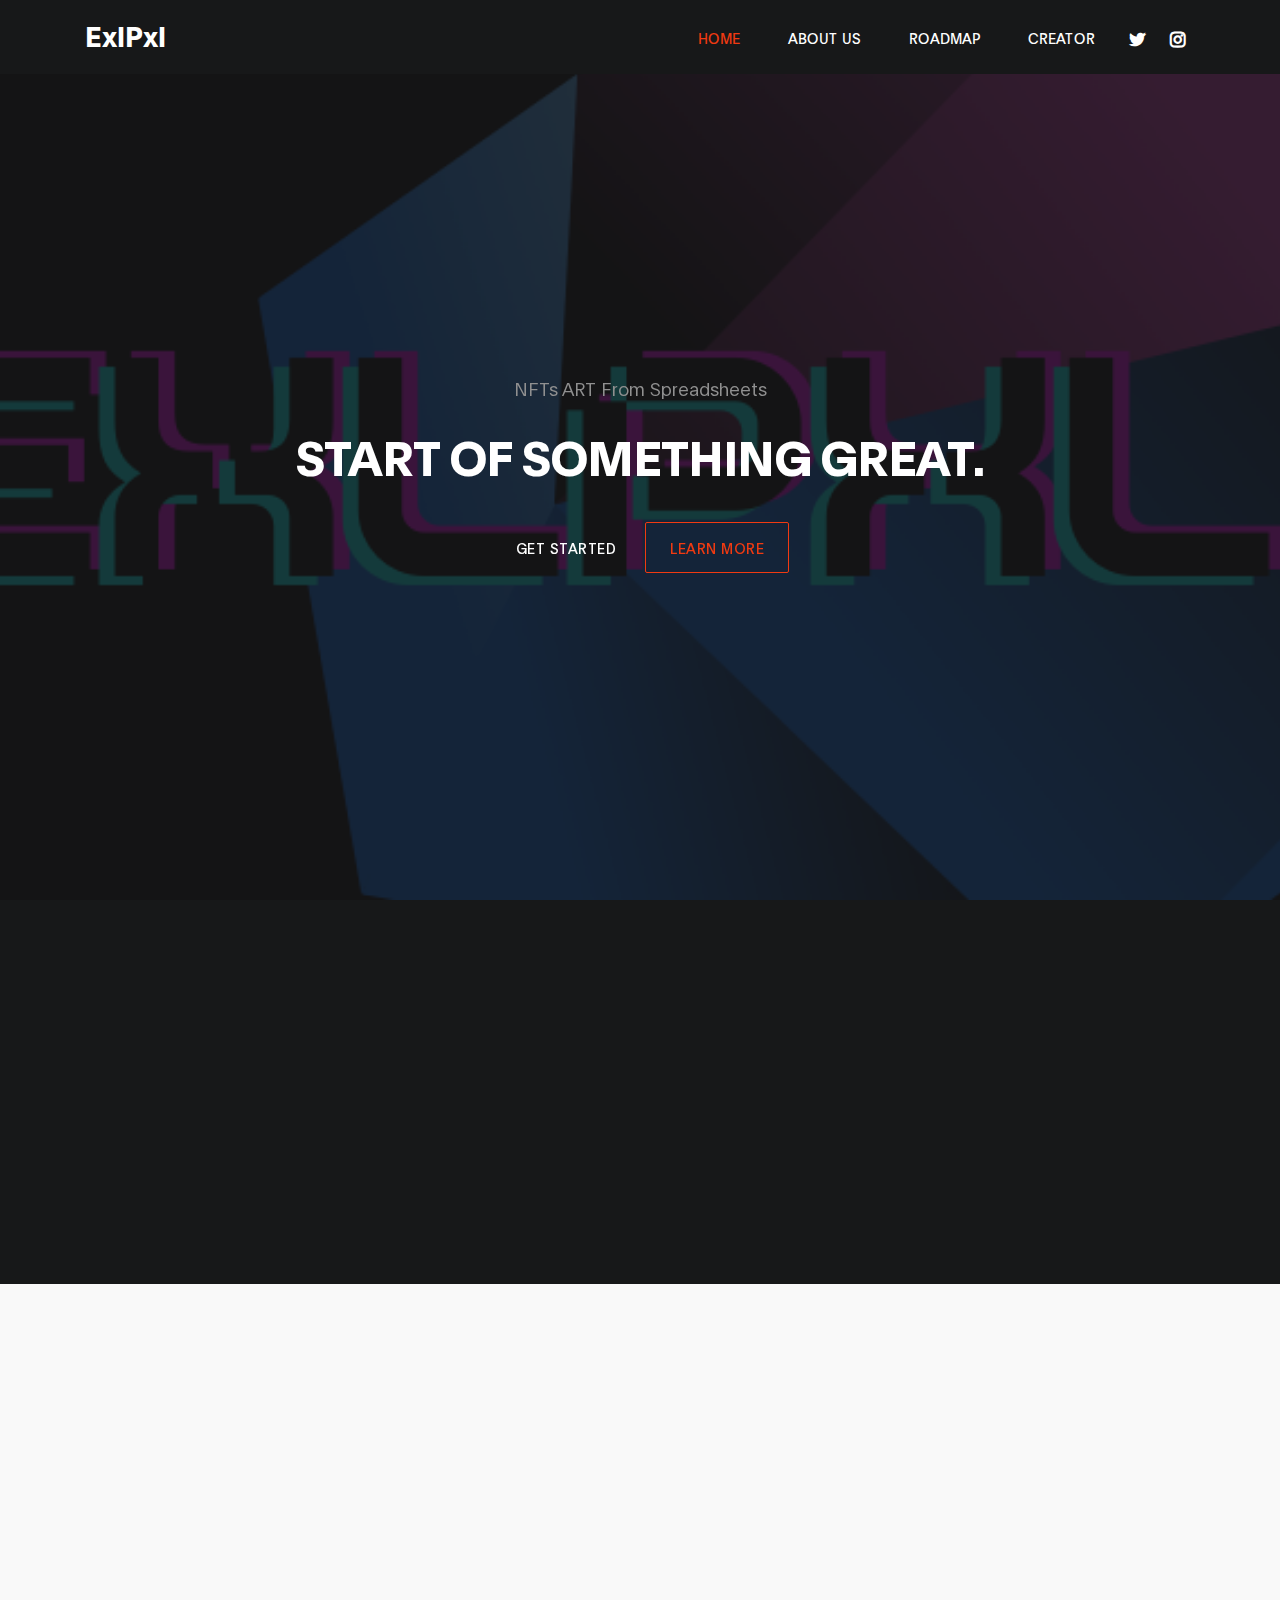
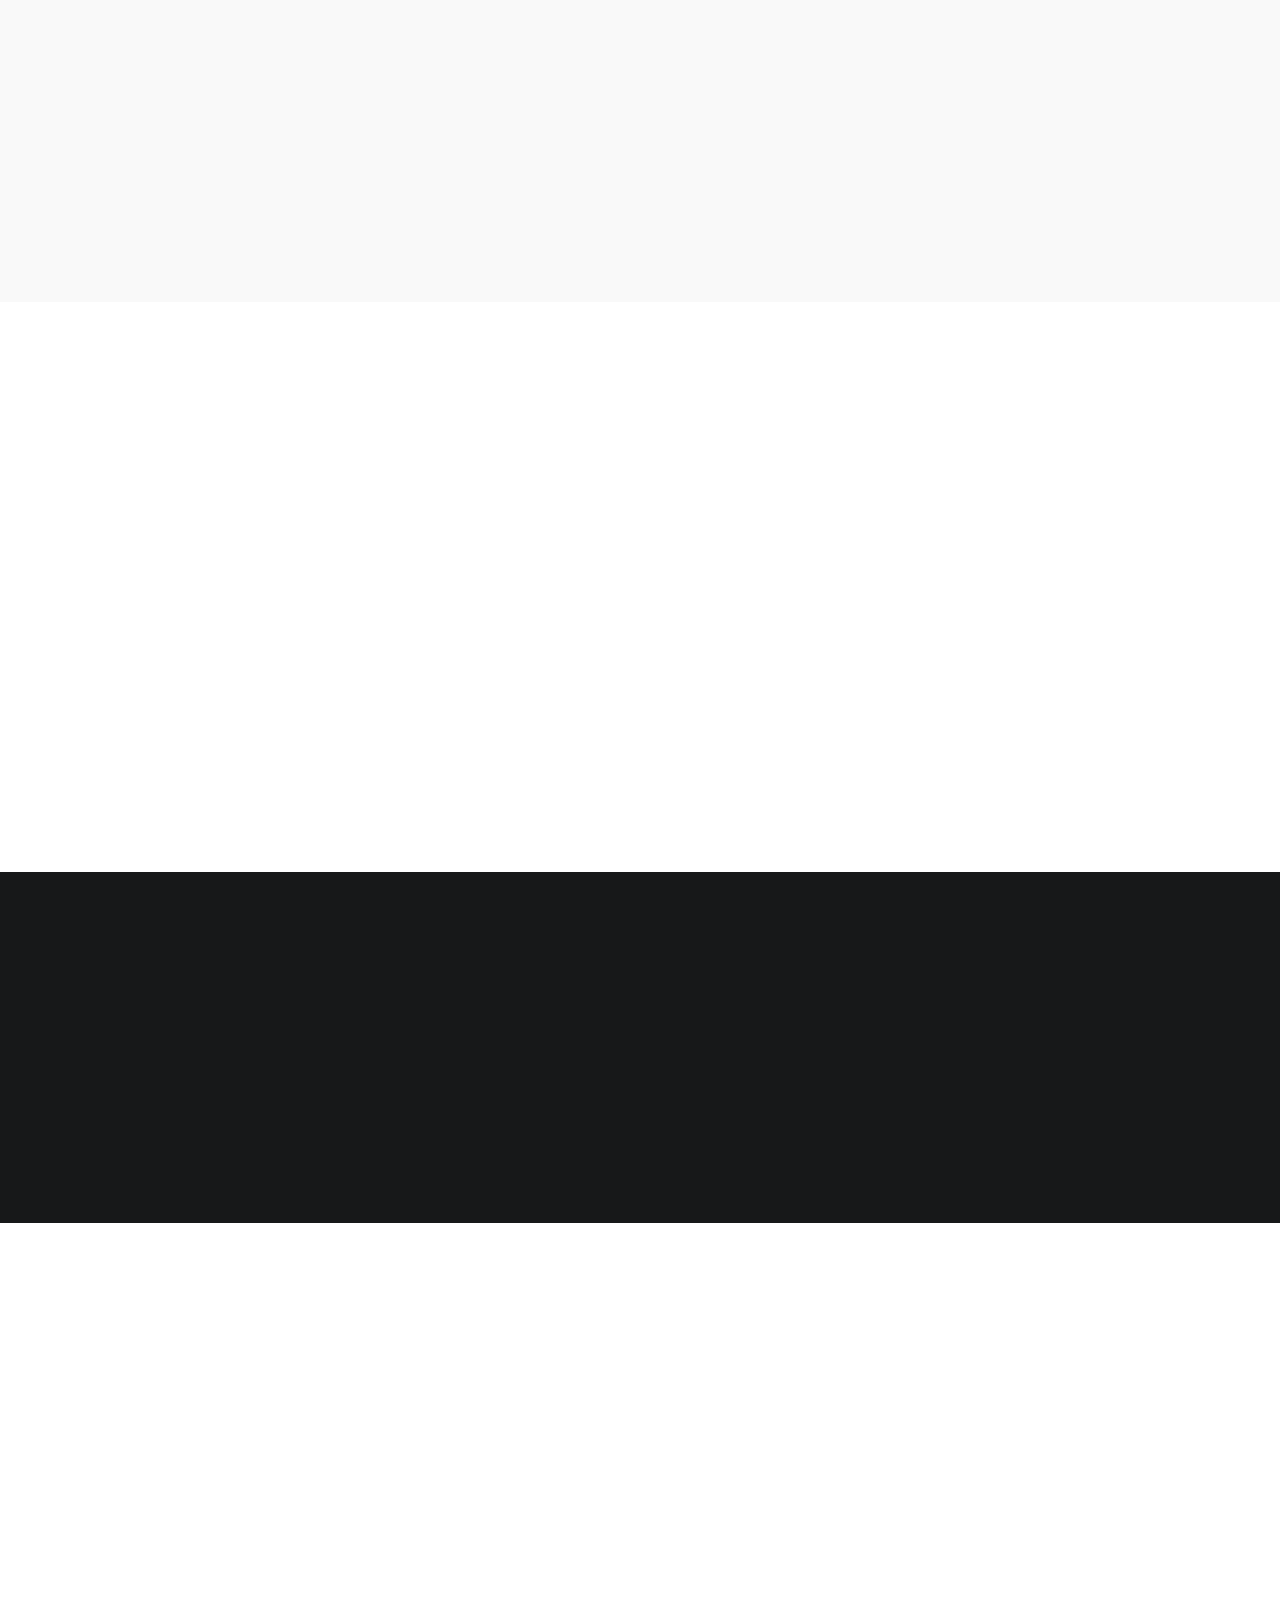
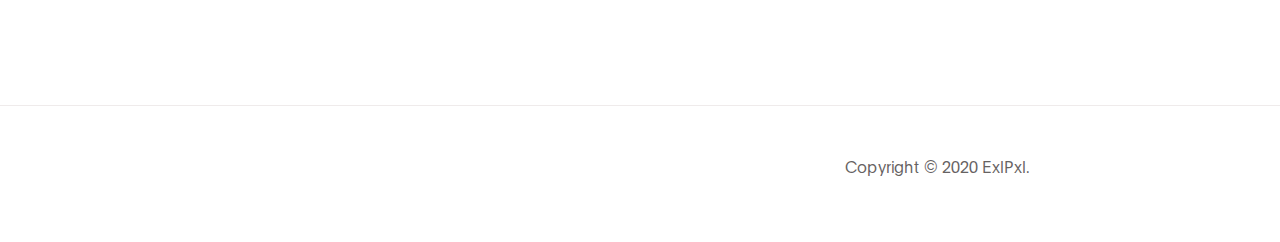
<file: index.html>
<!DOCTYPE html>
<html lang="en">

<head>

    <title>ExlPxl</title>

    <meta charset="UTF-8">
    <meta http-equiv="X-UA-Compatible" content="IE=Edge">
    <meta name="description" content="">
    <meta name="keywords" content="">
    <meta name="author" content="">
    <meta name="viewport" content="width=device-width, initial-scale=1, maximum-scale=1">

    <link rel="stylesheet" href="css/bootstrap.min.css">
    <link rel="stylesheet" href="css/font-awesome.min.css">
    <link rel="stylesheet" href="css/aos.css">

    <!-- MAIN CSS -->
    <link rel="stylesheet" href="css/exlpxl-style.css">

</head>

<body data-spy="scroll" data-target="#navbarNav" data-offset="50">

    <!-- MENU BAR -->
    <nav class="navbar navbar-expand-lg fixed-top">
        <div class="container">

            <a class="navbar-brand" href="index.html">ExlPxl</a>

            <button class="navbar-toggler" type="button" data-toggle="collapse" data-target="#navbarNav" aria-controls="navbarNav" aria-expanded="false" aria-label="Toggle navigation">
                <span class="navbar-toggler-icon"></span>
            </button>

            <div class="collapse navbar-collapse" id="navbarNav">
                <ul class="navbar-nav ml-lg-auto">
                    <li class="nav-item">
                        <a href="#home" class="nav-link smoothScroll">Home</a>
                    </li>

                    <li class="nav-item">
                        <a href="#about" class="nav-link smoothScroll">About Us</a>
                    </li>

                    <li class="nav-item">
                        <a href="#roadmap" class="nav-link smoothScroll">Roadmap</a>
                    </li>

                    <li class="nav-item">
                        <a href="#creator" class="nav-link smoothScroll">Creator</a>
                    </li>


                </ul>

                <ul class="social-icon pr-lg-0">

                    <li>
                        <a href="https://www.twitter.com/exlpxl" class="fa fa-twitter"></a>
                    </li>

                    <li>
                        <a href="https://www.instagram.com/ExlPxl" class="fa fa-instagram"></a>
                    </li>
                </ul>
            </div>

        </div>
    </nav>


    <!-- HERO -->
    <section class="hero d-flex flex-column justify-content-center align-items-center" id="home">

        <div class="bg-overlay"></div>

        <div class="container">
            <div class="row">

                <div class="col-lg-8 col-md-10 mx-auto col-12">
                    <div class="hero-text mt-5 text-center">

                        <h6 data-aos="fade-up" data-aos-delay="300">NFTs ART From Spreadsheets</h6>

                        <h1 class="text-white" data-aos="fade-up" data-aos-delay="500">Start of Something GREAT.</h1>

                        <a href="#feature" class="btn custom-btn mt-3" data-aos="fade-up" data-aos-delay="600">Get started</a>

                        <a href="#about" class="btn custom-btn bordered mt-3" data-aos="fade-up" data-aos-delay="700">learn more</a>

                    </div>
                </div>

            </div>
        </div>
    </section>


    <section class="feature" id="feature">
        <div class="container">
            <div class="row">

                <div class="d-flex flex-column justify-content-center ml-lg-auto mr-lg-5 col-lg-5 col-md-6 col-12">
                    <h2 class="mb-3 text-white" data-aos="fade-up">Want to be a HOLDER?</h2>

                    <h6 class="mb-4 text-white" data-aos="fade-up">Get your first NFT on Opensea</h6>

                    <p data-aos="fade-up" data-aos-delay="200">Being a Holder grants you access to everything</p>

                    <a href="https://opensea.io/ExlPxl" class="btn custom-btn bg-color mt-3" data-aos="fade-up" data-aos-delay="300" data-toggle="modal">Become a Holder</a>

                </div>


            </div>

        </div>
        </div>
    </section>


    <!-- ABOUT -->
    <section class="about section" id="about">
        <div class="container">
            <div class="row">

                <div class="mt-lg-5 mb-lg-0 mb-4 col-lg-5 col-md-10 mx-auto col-12">
                    <h2 class="mb-4" data-aos="fade-up" data-aos-delay="300">Hello, we are ExlPxl.</h2>

                    <p data-aos="fade-up" data-aos-delay="400">We make our NFTs on Excel Spreadsheet. Based on POLYGON network our collection WILL have 2500 nfts. By coloring each block of sheet our NFTs get their unique appearance. Each NFT is handcrafted and not made using any software. </p>

                    <p data-aos="fade-up" data-aos-delay="500">If you are interested in being a part of out community, visit our OPENSEA page to buy our NFT. Be a Holder AND join us in our journey to become SOMETHING GREAT. </a> Thank you.</p>

                </div>



            </div>
        </div>
    </section>


    <!-- CLASS -->
    <section class="class section" id="class">
        <div class="container">
            <div class="row">

                <div class="col-lg-12 col-12 text-center mb-5">
                    <h2 data-aos="fade-up">Roadmap</h2>

                    <h6 data-aos="fade-up" data-aos-delay="200">OUR ROADMAP IS STILL IN PROGRESS.</h6>
                </div>

                <h5 class="mb-4" data-aos="fade-up" data-aos-delay="300">1.When the first NFT sells, will create 100 more of these.
                </h5>
                <h5 class="mb-4" data-aos="fade-up" data-aos-delay="300">2. As soon as we get enough funding, will increase the workforce.
                </h5>
                <h5 class="mb-4" data-aos="fade-up" data-aos-delay="300">3. When the next 100 nfts sell I`ll make 500 more. Every 3 months 500 NFTS will be realised till a total of 2500 NFTS.
                </h5>
                <h5 class="mb-4" data-aos="fade-up" data-aos-delay="300">4. ALL HOLDERS will be part of our group named "THE BROKE-A$$ CLUB"(coz why not lol).
                </h5>
                <h5 class="mb-4" data-aos="fade-up" data-aos-delay="300">5. Furthermore our BROKE-A$$ community will hold CHARITY events, BUSINESS events, YACTH events, SPORTS AND GAMING events, and many more. Once we get enough funds, there will be variety of EVENTS. SO it will surely be a fun.
                </h5>
            </div>
        </div>
    </section>


    <!-- SCHEDULE -->
    <section class="schedule section" id="schedule">
        <div class="container">
            <div class="row">

                <div class="col-lg-12 col-12 text-center">


                    <h2 class="text-white" data-aos="fade-up" data-aos-delay="200">CREATOR</h2>
                </div>


                <h7 class="text-white" data-aos="fade-up" data-aos-delay="300">Hey there everyone! I`M <a href="https://www.instagram.com/_rohytt_/">ROHYTT</a> here I refer myself as "GREEDY-A$$" (tho I`m not GREEDY). Just another 20 years old INDIAN engineer who is Curious as hell but BROKE af. Started this so that
                    I can be financially independent but now its just more than that. Maybe this is my chance. Maybe its not. Who knows? I`ll try my best. One thing I`m sure is if things went the way I`ve planned then this community will really be `SOMETHING
                    GREAT`.

                </h7>


            </div>
        </div>
    </section>


    <!-- CONTACT -->
    <section class="more section" id="more">
        <div class="container">
            <div class="row">

                <div class="ml-auto col-lg-5 col-md-6 col-12">
                    <h4 class="mb-4 pb-2" data-aos="fade-up" data-aos-delay="200">MORE ABOUT US:</h4>

                    <ul class="social-icon pr-lg-0">

                        <h2 class="mb-4 pb-2" data-aos="fade-up" data-aos-delay="200">
                            <li>
                                <h2 class="mb-4 pb-2" data-aos="fade-up" data-aos-delay="200"></h2>
                                <a href="https://www.twitter.com/exlpxl">TWITTER</a>
                            </li>
                            <li>

                                <a href="https://www.instagram.com/ExlPxl">INSTAGRAM</a>
                            </li>
                            <li>

                                <a href="https://discord.gg/UMux2zfq">DISCORD</a>
                            </li>
                            <li>

                                <a href="https://opensea.io/ExlPxl">OPENSEA</a>
                            </li>
                        </h2>


                    </ul>
                </div>


                <div class="ml-lg-auto col-lg-3 col-md-6 col-12" data-aos="fade-up" data-aos-delay="700">
                    <div class="team-thumb">
                        <img src="images/team/coolcollie.jpg" class="img-fluid">

                        <div class="team-info d-flex flex-column">

                            <h3>CoolCollie</h3>


                            <ul class="social-icon mt-3">
                                <li>
                                    <a href="https://opensea.io/assets/matic/0x2953399124f0cbb46d2cbacd8a89cf0599974963/74366674494258785436039444977352781068892505323548188054590249879735478779905/">View</a>
                                </li>

                            </ul>
                        </div>
                    </div>
                </div>
                <div class="ml-lg-auto col-lg-3 col-md-6 col-12" data-aos="fade-up" data-aos-delay="700">
                    <div class="team-thumb">
                        <img src="images/team/joker.jpg" class="img-fluid">

                        <div class="team-info d-flex flex-column">

                            <h3>Joker</h3>


                            <ul class="social-icon mt-3">
                                <li>
                                    <a href="https://opensea.io/assets/matic/0x2953399124f0cbb46d2cbacd8a89cf0599974963/74366674494258785436039444977352781068892505323548188054590249870939385757697/">View</a>
                                </li>

                            </ul>
                        </div>
                    </div>
                </div>


            </div>
        </div>
    </section>


    <!-- FOOTER -->
    <footer class="site-footer">
        <div class="container">
            <div class="row">

                <div class="ml-auto col-lg-4 col-md-5">
                    <p class="copyright-text">Copyright &copy; 2020 ExlPxl.




                    </p>



                </div>
            </div>
    </footer>

    <!-- Modal -->


    <!-- SCRIPTS -->
    <script src="js/jquery.min.js"></script>
    <script src="js/bootstrap.min.js"></script>
    <script src="js/aos.js"></script>
    <script src="js/smoothscroll.js"></script>
    <script src="js/custom.js"></script>

</body>

</html>
</file>
<file: css/exlpxl-style.css>
/*


*/

@font-face {
    font-family: 'Plain';
    src: url('../fonts/Plain-Regular.woff2') format('woff2'), url('../fonts/Plain-Regular.woff') format('woff');
    font-weight: normal;
    font-style: normal;
}

@font-face {
    font-family: 'Plain';
    src: url('../fonts/Plain-Light.woff2') format('woff2'), url('../fonts/Plain-Light.woff') format('woff');
    font-weight: 300;
    font-style: normal;
}

@font-face {
    font-family: 'Plain';
    src: url('../fonts/Plain-Bold.woff2') format('woff2'), url('../fonts/Plain-Bold.woff') format('woff');
    font-weight: bold;
    font-style: normal;
}

 :root {
    --primary-color: #f13a11;
    --white-color: #ffffff;
    --dark-color: #171819;
    --about-bg-color: #f9f9f9;
    --gray-color: #909090;
    --link-color: #404040;
    --p-color: #666262;
    --base-font-family: 'Plain', sans-serif;
    --font-weight-bold: bold;
    --font-weight-normal: normal;
    --font-weight-light: 300;
    --font-weight-thin: 100;
    --h1-font-size: 48px;
    --h2-font-size: 36px;
    --h3-font-size: 28px;
    --h4-font-size: 24px;
    --h5-font-size: 18px;
    --h6-font-size: 18px;
    --p-font-size: 18px;
    --base-font-size: 16px;
    --menu-font-size: 14px;
    --border-radius-large: 100%;
    --border-radius-small: 2px;
}

body {
    background: var(--white-color);
    font-family: var(--base-font-family);
}


/*---------------------------------------
     TYPOGRAPHY              
  -----------------------------------------*/

h1,
h2,
h3,
h4,
h5,
h6 {
    font-weight: var(--font-weight-thin);
    line-height: normal;
}

h1 {
    font-size: var(--h1-font-size);
    font-weight: var(--font-weight-bold);
    letter-spacing: -1px;
    text-transform: uppercase;
    margin: 20px 0;
}

h2 {
    font-size: var(--h2-font-size);
    font-weight: var(--font-weight-bold);
    letter-spacing: -2px;
}

h3 {
    font-size: var(--h3-font-size);
    font-weight: var(--font-weight-bold);
    letter-spacing: -1px;
    margin: 0;
}

h4 {
    font-size: var(--h4-font-size);
}

h5 {
    font-size: var(--h5-font-size);
}

h6 {
    color: var(--gray-color);
    font-size: var(--h6-font-size);
    line-height: inherit;
    margin: 0;
}

p {
    color: var(--p-color);
    font-size: var(--p-font-size);
    font-weight: var(--font-weight-light);
    line-height: 1.5em;
}

b,
strong {
    font-weight: var(--font-weight-bold);
    letter-spacing: 0;
}

.section {
    padding: 7rem 0;
}


/* BUTTON */

.custom-btn {
    background: transparent;
    border-radius: var(--border-radius-small);
    padding: 14px 24px;
    color: var(--white-color);
    font-size: var(--menu-font-size);
    font-weight: var(--font-weight-normal);
    text-transform: uppercase;
    letter-spacing: 0.5px;
    white-space: nowrap;
    transition: all 0.3s ease;
}

.custom-btn:hover {
    color: var(--primary-color);
}

.custom-btn:focus {
    box-shadow: none;
}

.custom-btn.bordered:hover,
.custom-btn.bordered:focus,
.custom-btn.bg-color:hover,
.custom-btn.bg-color:focus {
    background: var(--white-color);
    border-color: transparent;
    color: var(--primary-color);
}

.bordered {
    border: 1px solid var(--primary-color);
    color: var(--primary-color);
}

.bg-color {
    background: var(--primary-color);
    color: var(--white-color);
}


/*---------------------------------------
     GENERAL               
  -----------------------------------------*/

* {
    -webkit-box-sizing: border-box;
    -moz-box-sizing: border-box;
    box-sizing: border-box;
}

*::before,
*::after {
    -webkit-box-sizing: border-box;
    -moz-box-sizing: border-box;
    box-sizing: border-box;
}

a {
    color: var(--link-color);
    font-weight: normal;
    text-decoration: none;
    transition: all 0.3s ease;
}

a:hover,
a:active,
a:focus {
    color: var(--primary-color);
    outline: none;
    text-decoration: none;
}


/* BG OVERLAY */

.bg-overlay {
    background: var(--dark-color);
    position: absolute;
    top: 0;
    right: 0;
    bottom: 0;
    left: 0;
    width: 100%;
    height: 100%;
    opacity: 0.85;
}


/*---------------------------------------
     MODAL              
  -----------------------------------------*/

.modal-content {
    padding: 2rem 3rem;
}

.modal-header,
.modal-body,
.modal-footer {
    border: 0;
    padding: 0;
}

.membership-form a {
    color: var(--primary-color);
}


/*---------------------------------------
    FEATURE          
  -----------------------------------------*/

.feature {
    background: var(--dark-color);
    padding: 5rem 0;
}


/*---------------------------------------
     MENU             
  -----------------------------------------*/

.navbar {
    background: var(--dark-color);
    padding: 1rem;
}

.navbar-expand-lg .navbar-nav .nav-link {
    padding-right: 1.5rem;
    padding-left: 1.5rem;
}

.navbar-brand {
    color: var(--white-color);
    font-size: var(--h3-font-size);
    font-weight: var(--font-weight-bold);
    line-height: normal;
    padding-top: 0;
}

.nav-item .nav-link {
    display: block;
    color: var(--white-color);
    font-size: var(--menu-font-size);
    font-weight: var(--font-weight-normal);
    text-transform: uppercase;
    padding: 2px 6px;
}

.nav-item .nav-link.active,
.nav-item .nav-link:hover {
    color: var(--primary-color);
}

.navbar .social-icon li a {
    color: var(--white-color);
}

.navbar-toggler {
    border: 0;
    padding: 0;
    cursor: pointer;
    margin: 0 10px 0 0;
    width: 30px;
    height: 35px;
    outline: none;
}

.navbar-toggler:focus {
    outline: none;
}

.navbar-toggler[aria-expanded="true"] .navbar-toggler-icon {
    background: transparent;
}

.navbar-toggler[aria-expanded="true"] .navbar-toggler-icon::before,
.navbar-toggler[aria-expanded="true"] .navbar-toggler-icon::after {
    transition: top 300ms 50ms ease, -webkit-transform 300ms 350ms ease;
    transition: top 300ms 50ms ease, transform 300ms 350ms ease;
    transition: top 300ms 50ms ease, transform 300ms 350ms ease, -webkit-transform 300ms 350ms ease;
    top: 0;
}

.navbar-toggler[aria-expanded="true"] .navbar-toggler-icon::before {
    transform: rotate(45deg);
}

.navbar-toggler[aria-expanded="true"] .navbar-toggler-icon::after {
    transform: rotate(-45deg);
}

.navbar-toggler .navbar-toggler-icon {
    background: var(--primary-color);
    transition: background 10ms 300ms ease;
    display: block;
    width: 30px;
    height: 2px;
    position: relative;
}

.navbar-toggler .navbar-toggler-icon::before,
.navbar-toggler .navbar-toggler-icon::after {
    transition: top 300ms 350ms ease, -webkit-transform 300ms 50ms ease;
    transition: top 300ms 350ms ease, transform 300ms 50ms ease;
    transition: top 300ms 350ms ease, transform 300ms 50ms ease, -webkit-transform 300ms 50ms ease;
    position: absolute;
    right: 0;
    left: 0;
    background: var(--primary-color);
    width: 30px;
    height: 2px;
    content: '';
}

.navbar-toggler .navbar-toggler-icon::before {
    top: -8px;
}

.navbar-toggler .navbar-toggler-icon::after {
    top: 8px;
}


/*---------------------------------------
     HERO              
  -----------------------------------------*/

.hero {
    background-image: url('../images/exlbg.png');
    background-size: cover;
    background-position: top;
    background-repeat: no-repeat;
    vertical-align: middle;
    min-height: 100vh;
    position: relative;
}


/*---------------------------------------
     CLASS               
  -----------------------------------------*/

.class-info {
    background: var(--white-color);
    box-shadow: 6px 0 38px rgba(20, 20, 20, 0.10);
    border-radius: 0 0 2px 2px;
    padding: 1rem 2rem;
    position: relative;
}

.class-info img {
    border-radius: 2px 2px 0 0;
}

.class-info strong {
    color: var(--gray-color);
}

.class-price {
    background: var(--primary-color);
    border-radius: var(--border-radius-large);
    color: var(--white-color);
    font-weight: var(--font-weight-bold);
    display: block;
    position: absolute;
    top: 2rem;
    right: 2rem;
    width: 3.5rem;
    height: 3.5rem;
    line-height: 3.5rem;
    text-align: center;
}


/*---------------------------------------
     SCHEDULE             
  -----------------------------------------*/

.schedule {
    background: var(--dark-color);
}

.schedule-table {
    display: table;
    border: 0;
    text-align: center;
}

.schedule-table strong,
.schedule-table span {
    display: block;
    text-align: center;
}

.schedule-table strong {
    color: var(--white-color);
}

.schedule-table span {
    color: var(--gray-color);
}

.schedule-table span,
.schedule-table small {
    font-size: var(--menu-font-size);
    text-transform: uppercase;
}

.schedule-table small {
    position: relative;
    top: 10px;
}

.table .thead-light th,
.schedule-table tr td:first-child {
    background: var(--primary-color);
    border: 1px solid #212122;
    color: var(--white-color);
}

.schedule-table .thead-light th {
    border-bottom: 0;
    text-transform: uppercase;
}

.table-bordered td,
.table-bordered th {
    border: 1px solid #212122;
}

.table-bordered td {
    padding-bottom: 22px;
}

.table td,
.table th {
    padding: 1rem;
}


/*---------------------------------------
      ABOUT & TEAM            
  -----------------------------------------*/

.about {
    background: var(--about-bg-color);
}

.about-working-hours {
    border-left: 2px solid;
    padding-left: 3.5rem;
}

.about-working-hours strong {
    color: var(--white-color);
    opacity: 0.85;
}

.team-thumb {
    position: relative;
}

.team-info {
    background: var(--white-color);
    border-radius: 0 0 2px 2px;
    box-shadow: 6px 0 38px rgba(20, 20, 20, 0.10);
    padding: 20px;
    position: relative;
}

.team-info span {
    font-weight: var(--font-weight-light);
    opacity: 0.85;
}

.team-info .social-icon {
    position: absolute;
    top: 10px;
    right: 20px;
}

.team-info .social-icon li {
    display: block;
}


/*---------------------------------------
     CONTACT              
  -----------------------------------------*/

.webform input,
button#submit-button {
    height: calc(2.25rem + 20px);
}

.form-control {
    border-radius: var(--border-radius-small);
    margin: 1.3rem 0;
}

.form-control:focus {
    box-shadow: none;
    border-color: var(--dark-color);
}

button#submit-button {
    background: var(--dark-color);
    border-color: transparent;
    color: var(--white-color);
    cursor: pointer;
    transition: all 0.3s ease;
}

button#submit-button:hover {
    background: var(--primary-color);
}

.contact h2+p {
    max-width: 90%;
}

.google-map {
    border-top: 1px solid #efebeb;
    margin-top: 2.5rem;
    padding-top: 2.5rem;
}

.google-map iframe {
    width: 100%;
}


/*---------------------------------------
     FOOTER              
  -----------------------------------------*/

.site-footer {
    border-top: 1px solid #efebeb;
    padding: 3rem 0;
}

.site-footer a {
    color: var(--p-color);
    font-weight: var(--font-weight-light);
}

.site-footer p {
    font-size: var(--base-font-size);
}

.contact .fa,
.site-footer .fa {
    color: var(--primary-color);
}


/*---------------------------------------
     SOCIAL ICON              
  -----------------------------------------*/

.social-icon {
    position: relative;
    padding: 0;
    margin: 5px 0 0 0;
}

.social-icon li {
    display: inline-block;
    list-style: none;
}

.social-icon li a {
    text-decoration: none;
    display: inline-block;
    color: var(--p-color);
    font-size: var(--p-font-size);
    font-weight: var(--font-weight-bold);
    margin: 5px 10px;
    text-align: center;
}

.social-icon li a:hover {
    color: var(--primary-color);
}


/*---------------------------------------
     RESPONSIVE STYLES              
  -----------------------------------------*/

@media screen and (max-width: 992px) {
    .section {
        padding: 5rem 0;
    }
    .nav-item .nav-link {
        padding: 6px;
    }
    .navbar .social-icon {
        margin-top: 22px;
    }
    .navbar-collapse,
    .site-footer {
        text-align: center;
    }
    .schedule-table {
        display: block;
    }
    .modal-content {
        padding: 2rem;
    }
}

@media screen and (max-width: 767px) {
    h1 {
        font-size: 38px;
    }
    .about-working-hours {
        border-left: 0;
        padding: 22px 0 0 0;
    }
    .contact h2 span {
        display: block;
    }
}
</file>
